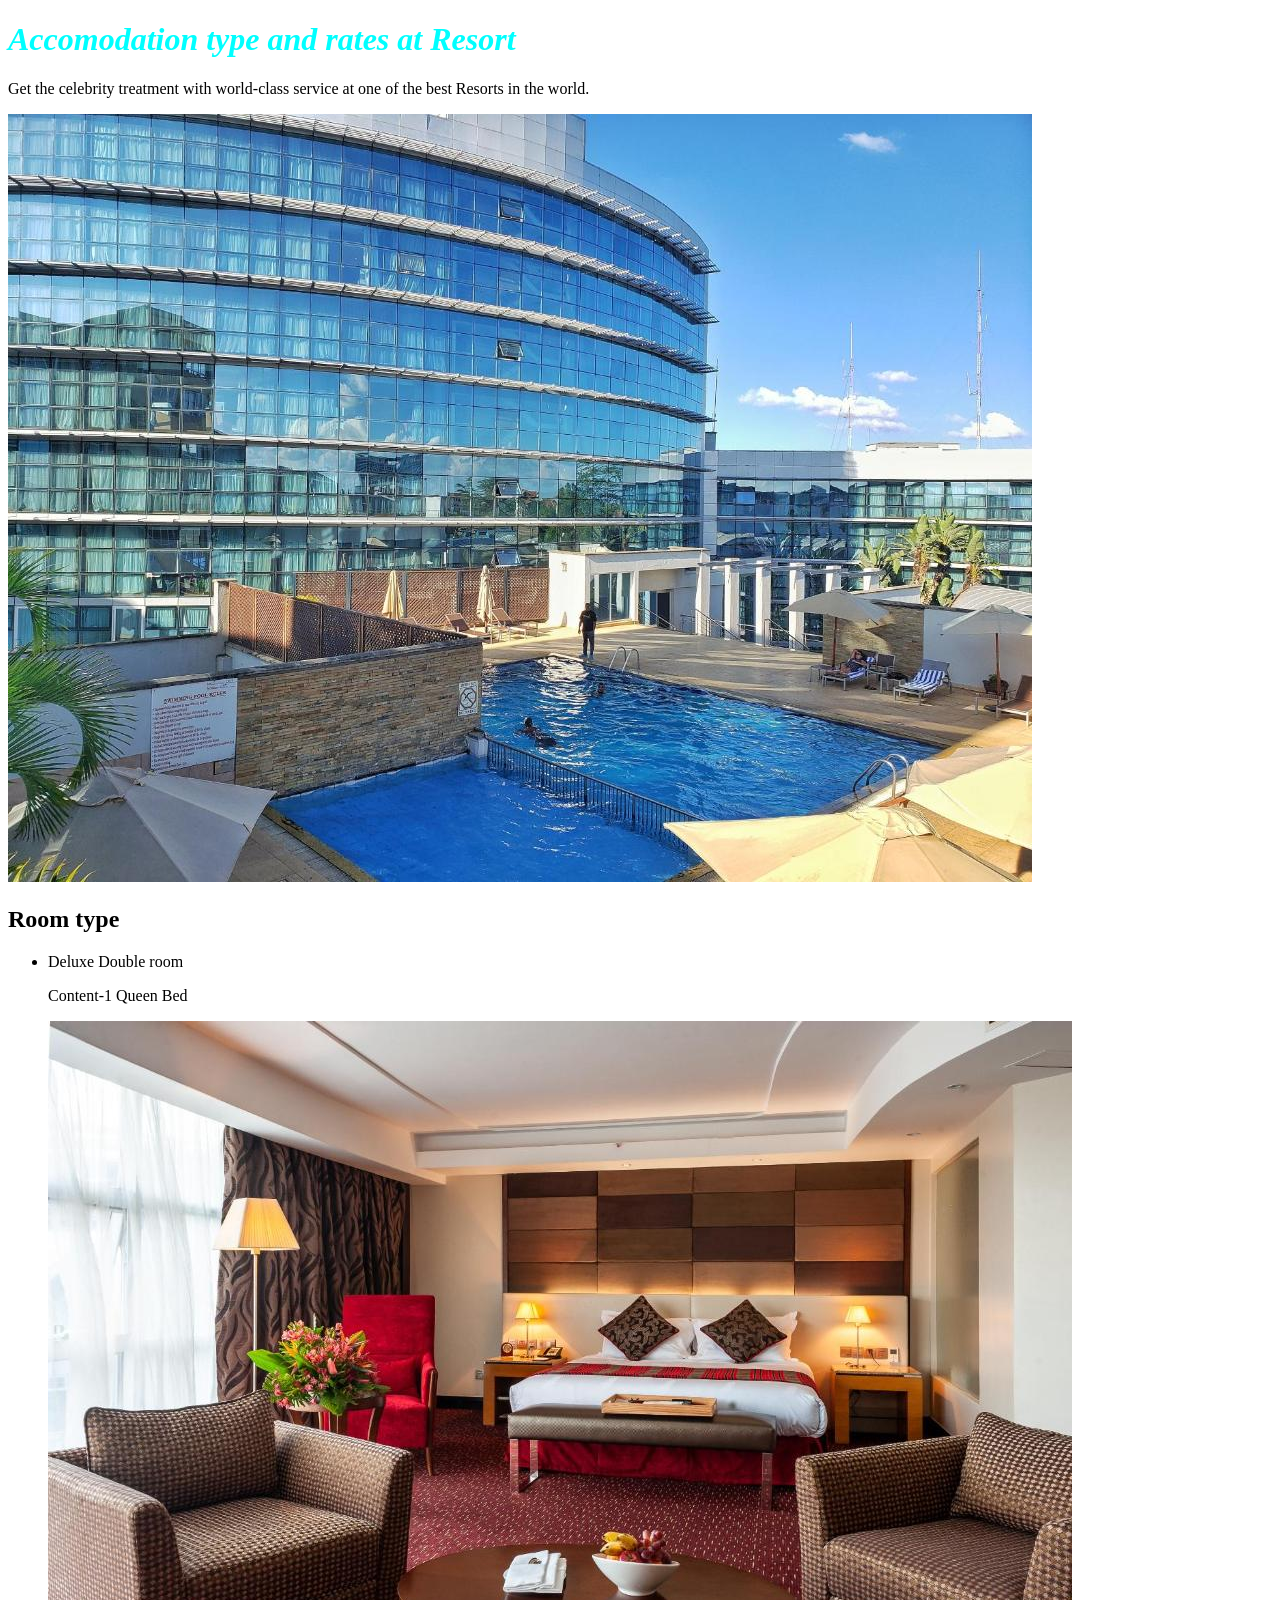
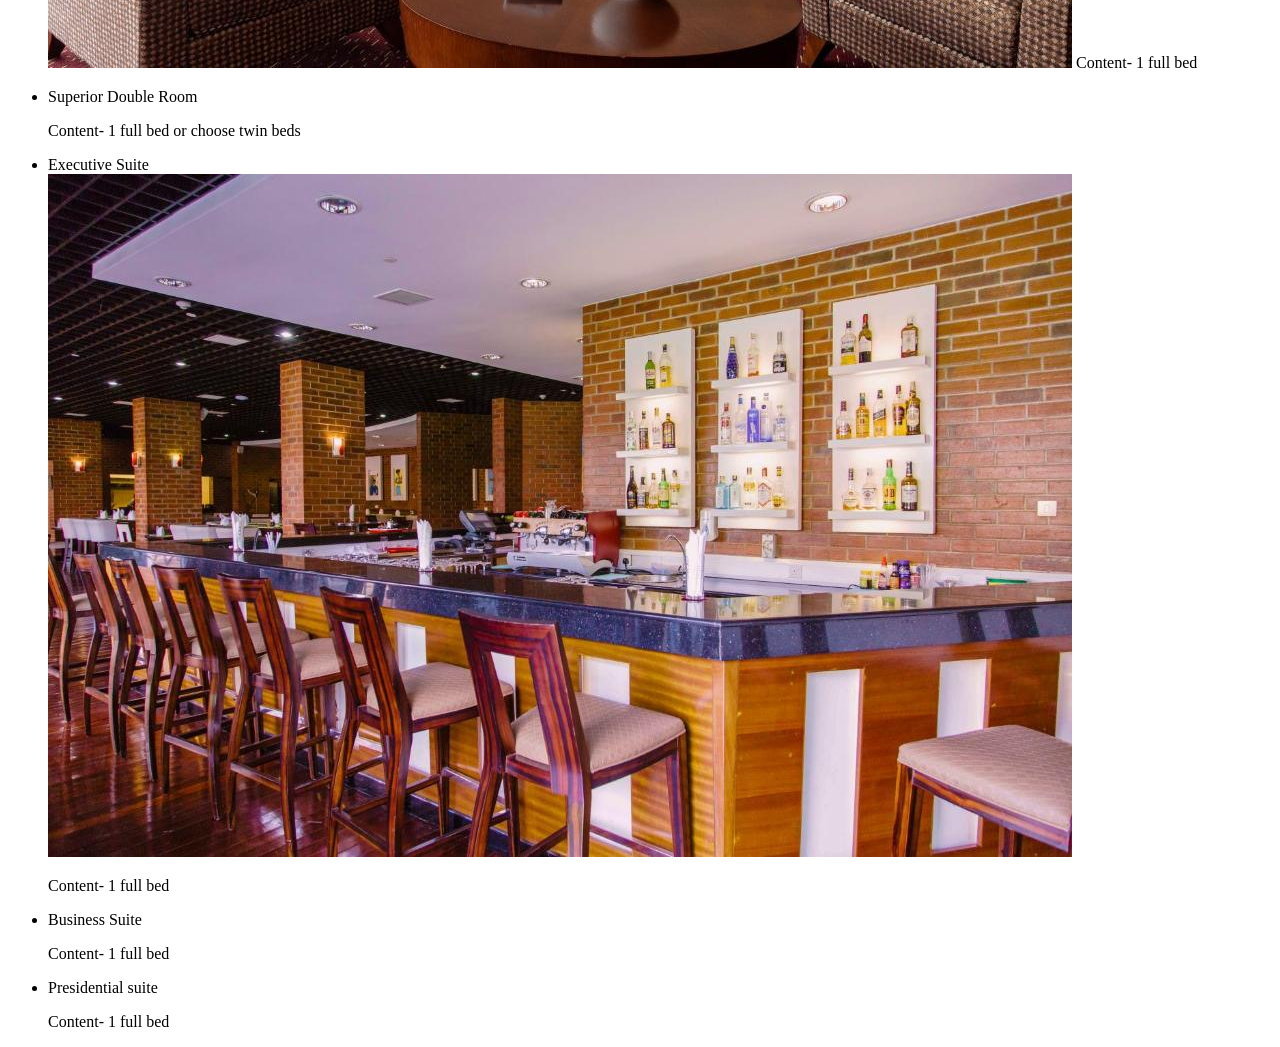
<file: accomodations.html>
<!DOCTYPE html>
<html lang="en">
<head>
    <meta charset="UTF-8">
    <meta http-equiv="X-UA-Compatible" content="IE=edge">
    <meta name="viewport" content="width=device-width, initial-scale=1.0">
    <title>Accomodation for the Resort</title>
    <link rel="stylesheet" href="style.css">
</head>
<body>
    <div>
        <h1>Accomodation type and rates at Resort</h1>
        <p>Get the celebrity treatment with world-class service at one of the best Resorts in the world.</p>
        <img src="/images/resort.jpg" alt="image of our resort">
    
    
    </div>
    <div>
        <h2>Room type</h2>
        <ul>
            <li>Deluxe Double room</li>
            <p>Content-1 Queen Bed</p>
            <img src="/images/room.jpg" alt="image of our resort">
            <l<p>Content- 1 full bed</p> <li>Superior Double Room</li>
            <p>Content- 1 full bed or choose twin beds</p>
            <li>Executive Suite</li>
            <img src="/images/bar.jpg" alt="image of bar included in package">
            <p>Content- 1 full bed</p>
            <li>Business Suite</li>
            <p>Content- 1 full bed</p>
            <li>Presidential suite</li>
            <p>Content- 1 full bed</p>
        </ul>
    </div>
</body>
</html>
</file>
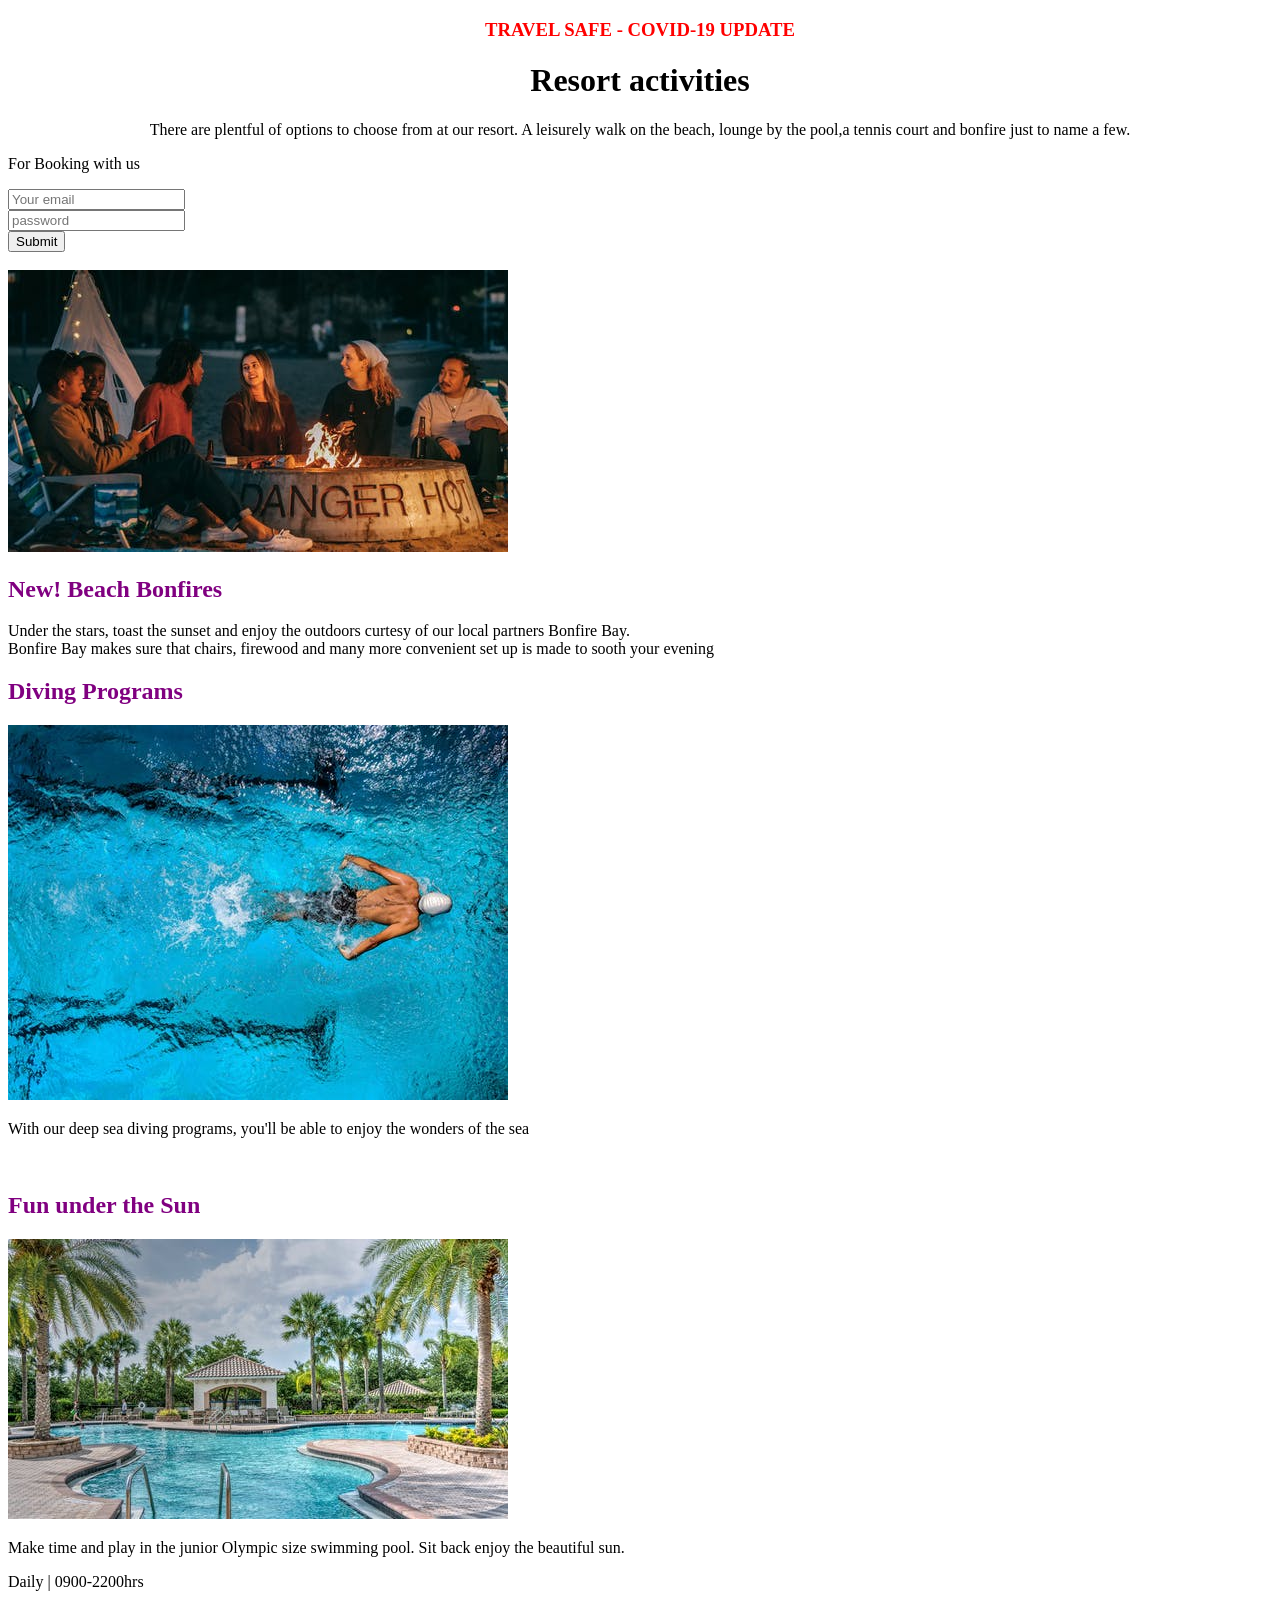
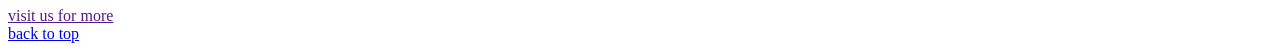
<file: activities.html>
<!DOCTYPE html>
<html lang="en">
<head>
    <meta charset="UTF-8">
    <meta http-equiv="X-UA-Compatible" content="IE=edge">
    <meta name="viewport" content="width=device-width, initial-scale=1.0">
    <title>Activities</title>
    <link rel="stylesheet" href="/CSS folder/index.css">
</head>
<body>
    <h3 style="text-align:center">TRAVEL SAFE - COVID-19 UPDATE</h3>
    <!-- <h3 style="text-align:center">SO MUCH MORE FOR LESS, COME JOIN US TODAY</h3> -->
    <h1 style="text-align:center">Resort activities</h1>
    <DIV ALIGN=CENTER>There are plentful of options to choose from at our resort. A leisurely walk on the beach, lounge by the pool,a tennis court and bonfire just to name a few.</DIV>
    <P>For Booking with us</P>
    <form action="">
        <label for="name"></label>
        <input type="text" placeholder="Your email">
        <!-- <input type="text" name="" id=""> -->
    </form>
    <!-- <p>password</p> -->
    <input type="password" placeholder="password">
    <!-- <input type="email" name="" id=""> -->
    <br>
    <input type="submit">
    <!-- <button type="submit">submit</button> -->
    <br>
    <br>
    <img src="/images/beach-bonfire.jpeg" alt="">
    <h2>New! Beach Bonfires</h2>
    <p>Under the stars, toast the sunset and enjoy the outdoors curtesy of our local partners Bonfire Bay.<br> Bonfire Bay makes sure that chairs, firewood and many more convenient set up is made to sooth your evening</p>
    <h2>Diving Programs</h2>
    <img src="/images/diving.jpeg" alt="">
    <p>With our deep sea diving programs, you'll be able to enjoy the wonders of the sea</p>
    <br>
    <h2>Fun under the Sun</h2>
    <img src="/images/resort-pool.jpeg" alt="">
    <p>Make time and play in the junior Olympic size swimming pool. Sit back enjoy the beautiful sun.<br>
    <p>Daily | 0900-2200hrs</p></p>
    <a href="">visit us for more</a>
    <br>
    <a href="#top">back to top</a>
</body>
</html>
</file>
<file: style.css>
h1{
    color: aqua;
    font-style: italic;
}
</file>
<file: CSS folder/index.css>
h3{
    color: red;
}
h1{
    color: black;
}
h2{
    color: purple;
}
h4{
    color: red;
}
</file>
